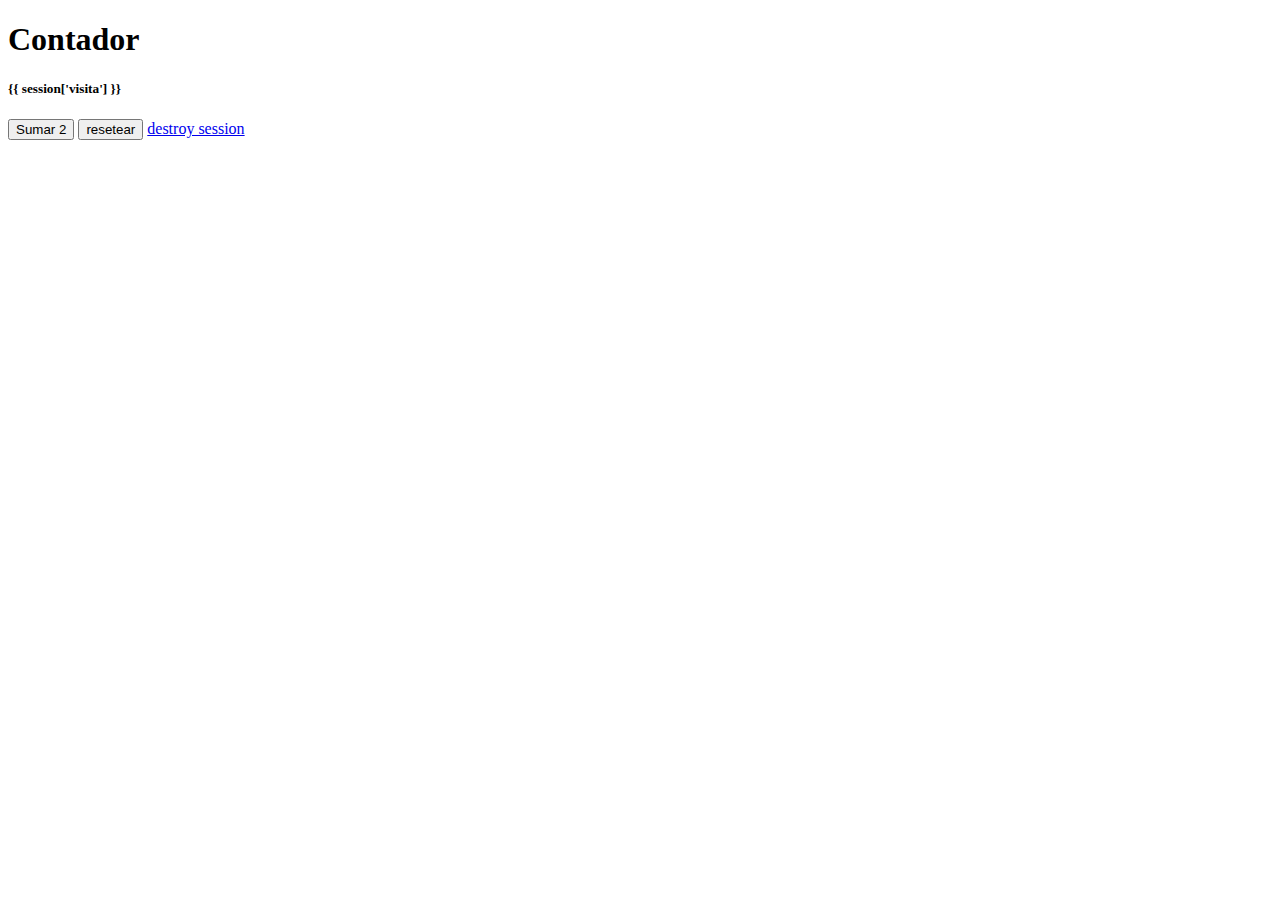
<file: Contador/templates/index.html>
<!DOCTYPE html>
<html lang="en">
<head>
    <meta charset="UTF-8">
    <meta http-equiv="X-UA-Compatible" content="IE=edge">
    <meta name="viewport" content="width=device-width, initial-scale=1.0">
    <title>Document</title>
</head>
<body>
    <h1>Contador</h1>
    <h5>{{ session['visita'] }}</h5>
    <form action="/agregar_visita" method="post">
        <input type="submit" name="add" id="" value="Sumar 2">
        <input type="submit" name="add" id="" value="resetear">
        <a href="/destroy_session">destroy session</a>
    </form>
    
</body>
</html>
</file>
